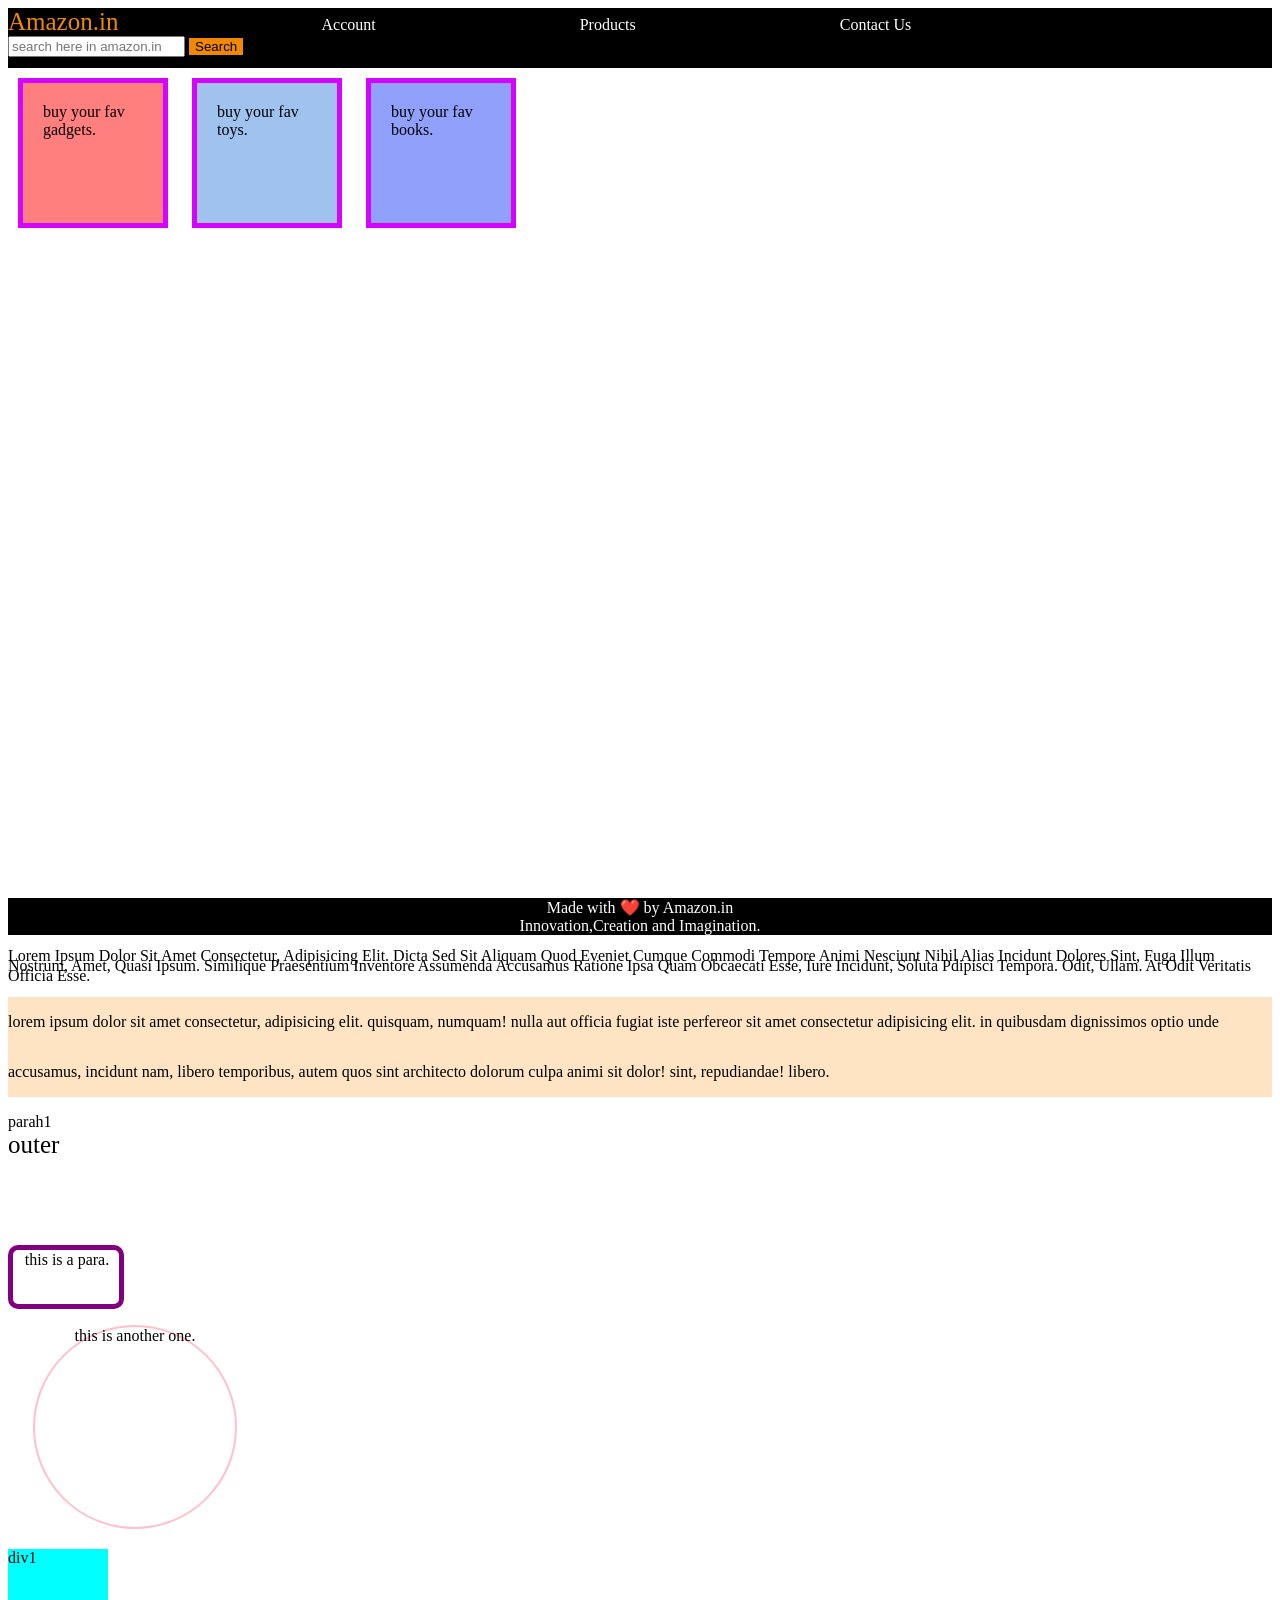
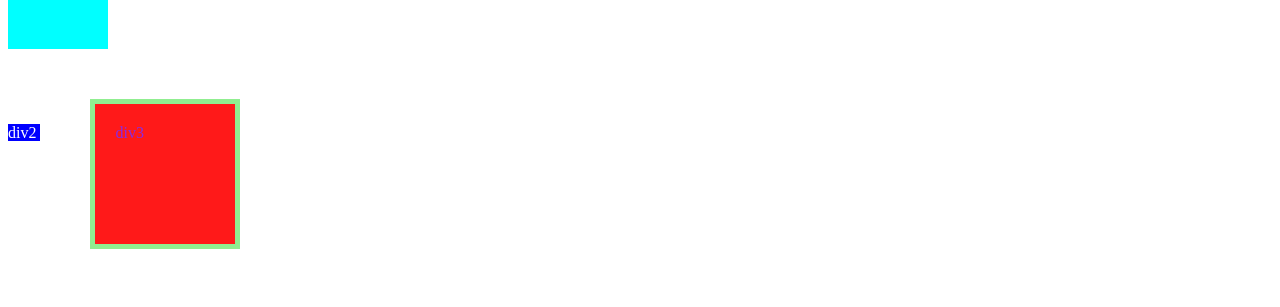
<file: 1st day/CSSpractice.css/CSS-HTML.html>
<!DOCTYPE html>
<html lang="en">

<head>
    <meta charset="UTF-8">
    <meta http-equiv="X-UA-Compatible" content="IE=edge">
    <meta name="viewport" content="width=device-width, initial-scale=1.0">
    <title>CSS level 1</title>
    <link rel="stylesheet" href="style.css">

</head>

<body>
    <header>
        <div id="navbar">
            <a id="logo">Amazon.in</a>

            <a> Account</a>
            <a> Products</a>
            <a> Contact Us</a>

            <input placeholder="search here in amazon.in">
            <button>Search</button>

        </div>
    </header>

    <div id="content">
        <div class="contentbox" style="background-color:rgba(255, 0, 0, 0.5)"> buy your fav gadgets.</div>
        <div class="contentbox" style="background-color:rgba(65, 133, 221, 0.5)">buy your fav toys.</div>
        <div class="contentbox" style="background-color:rgba(36, 68, 248, 0.5)">buy your fav books.</div>
    </div>


<footer id="footer">
    Made with ❤️ by Amazon.in <br>
    Innovation,Creation and Imagination. 
</footer>


    <p id="one"> Lorem ipsum dolor sit amet consectetur, adipisicing elit. Dicta sed sit aliquam quod eveniet cumque
        commodi tempore animi nesciunt nihil alias incidunt dolores sint, fuga illum nostrum, amet, quasi ipsum.
        Similique praesentium inventore assumenda accusamus ratione ipsa quam obcaecati esse, iure incidunt, soluta
        pdipisci tempora. Odit, ullam. At odit veritatis officia esse.
    </p>
    <p id="two"> Lorem ipsum dolor sit amet consectetur, adipisicing elit. Quisquam, numquam! Nulla aut officia fugiat
        iste perfereor sit amet consectetur adipisicing elit. In quibusdam dignissimos optio
        unde accusamus, incidunt nam, libero temporibus, autem quos sint architecto dolorum culpa animi sit dolor! Sint,
        repudiandae! Libero. </p>


    <p id="three"> parah1 </p>




    <div id="outer">
        outer</div>
    <br>
    <br>

    <p id="aaa"> this is a para.</p>
    <p id="qw">this is another one.</p>

    <div id="as"> div1 </div>

    <div id="ad"> div2 </div>

    <div id="az"> div3 </div>

</body>

</html>
</file>
<file: 1st day/CSSpractice.css/style.css>
#box {
    color: aliceblue;
    background-color: blue;
    text-decoration: yellow dotted  underline;
    
}
/* .heading{
    color: red;
} */
h2,h3{
    color: red;
    text-align: center;

}
button{
    background-color: rgb(125, 231, 125);
}

 h1{
   
    color: red;
    text-align: center;
    text-decoration: overline;}
    h2{
        text-decoration: line-through;

         text-align: center;
            display: inline;



    }
    h3{
        text-decoration: purple underline ;

    }

    /* a{
        text-decoration: none;
        color: cornflowerblue;
        background-color: chocolate;
        font-family: cursive;
        
      button{
        background-color: antiquewhite;
      } */
    
    #q1{
        height: 50px;
        width:200px;
        font-weight: normal;
        font-size: 30px;
        text-transform: uppercase;
      border-width: 2px;
    border-style:dashed;
    border-color:rgb(6, 240, 248);
    text-align: center;
    background-color: rgb(8, 134, 8);
    font-weight: 900;

    }
    #q2{
        font-weight: bold;
        font-size: 25px;
        border: 5px  dotted red;
        text-align: end;
    }
     #q3{
        font-weight: lighter;
        font-size: 10px;
        text-transform: lowercase;
    }
     #q4{
        font-weight: bolder;
    }
     #q5{
        font-weight:900;
    }
   #one{
    line-height: 10px;
    text-transform: capitalize;
   }
   #two{
    background-color: bisque;
    line-height: 50px;
    text-transform: lowercase;
    display:block;
   
   }

  
   #outer{
    font-size : 25px;
   }
    
   #inner{
    font-size: 10px;
     border-width: 4px;
     border-style: dotted;
     border-color: brown;

   }


/*BOX MODEL/*/



#aaa{
    height: 50px;
    width: 100px;
    /*shorthand trick of border*/
    border: 5px solid purple;
    border-radius: 10px ;
    text-align: center;

    padding: 20px;
    padding-bottom: 5px;
    /*shorthand trick*/ /*padding goes clockwise*/
    padding: 1px 2px 3px 4px;

    /*margine  */
    margin-top:50px ;


}

#qw{
 height: 200px;
    width: 200px;
 text-align: center;
    border: 2px solid pink ;
    border-radius: 50%;
   /*shorthand trick*/
     margin: 10px 15px 20px 25px;
}

#navbar
{
    gap:250px;
    height:60px ;
   
    background-color: black;
   color: white;
 


}
#logo{
    color:#f08804;
    text-decoration: none;
    font-size: 25px;
}
button{
    background-color:#f08804;
    border:2px;
    color:black;

}
a{
    margin-right : 200px;
}

#three{
    display:inline;
}

#as
{
   height:100px;
width:100px;
background-color:aqua;
color: black;
display:block;
}

#ad{
    height:100px;
width:100px;
background-color:blue;
color: white;
display:inline;

}
#az{
    border: 5px solid lightgreen;
    margin:50px;
    padding:20px;
height:100px;
width:100px;
    background-color:rgba(255, 0, 0, 0.9);
    color:blueviolet;
    display:inline-block
}

#content{
    height:830px;
}
.contentbox{
    height: 100px;
    width: 100px;
    border:#d504ff 5px solid;  
    display:inline-block;
    margin: 10px;
    padding:20px;
}

footer{
    background-color: black;
    text-align: center;
    color: white;
}
</file>
